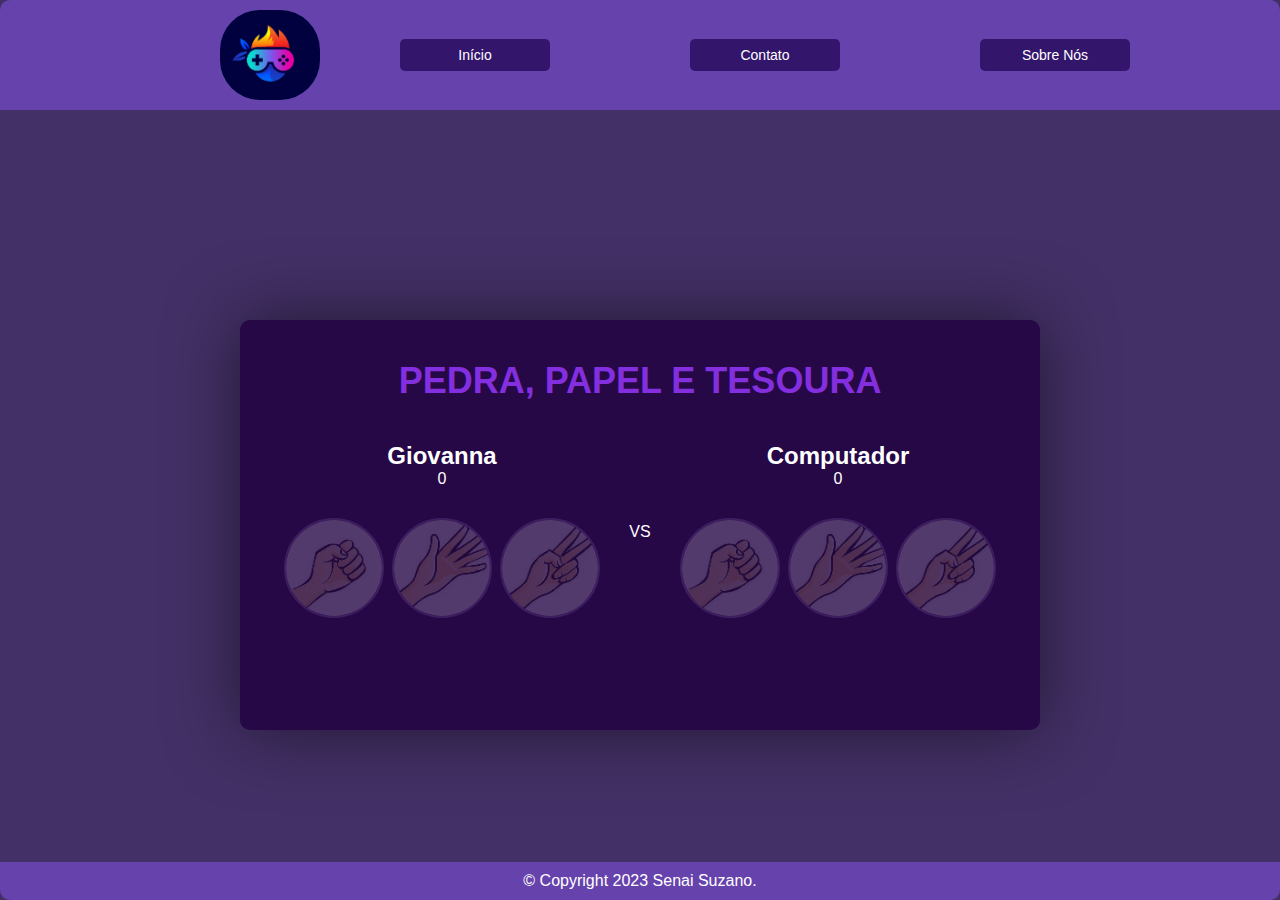
<file: index.html>
<!DOCTYPE html>
<html lang="en">
<head>
    <meta charset="UTF-8">
    <meta name="viewport" content="width=device-width, initial-scale=1.0">
    <title>Document</title>
    <link rel="stylesheet" href="style.css">
</head>
<body>

    <div id="cabecalho">
        <img id="logo" src="img/logo.png" alt="Logo">
        <div id="botoesCabecalho">
            <button class="botaoCabecalho">Início</button>
            <button class="botaoCabecalho">Contato</button>
            <button class="botaoCabecalho">Sobre Nós</button>
        </div>
    </div>
    <div id="principal">
        <h1 id="titulo">PEDRA, PAPEL E TESOURA</h1>
        <div id="placar">
            <div id="jogador">
                <h2 id="jogadorNome">Giovanna</h2>
                <p id="jogadorPontos">0</p>
                <ul id="jogadorEscolha">
                    <li>
                       <a id="jogadorEscolha1" onclick="jogar(1)">
                          <img src="img/pedra.jpg" alt="">
                       </a>
                    </li>
                    <li>
                        <a id="jogadorEscolha2" onclick="jogar(2)">
                            <img src="img/papel.jpg" alt="">
                         </a>
                    </li>
                    <li>
                        <a id="jogadorEscolha3" onclick="jogar(3)">
                            <img src="img/tesoura.jpg" alt="">
                         </a>
                    </li>
                </ul>
            </div>
            <div id="versus">VS</div>
            <div id="computador">
                <h2 id="computadorNome">Computador</h2>
                <p id="computadorPontos">0</p>
                <ul id="computadorEscolha">
                    <li>
                        <a id="computadorEscolha1">
                            <img src="img/pedra.jpg" alt="">
                        </a>
                    </li>
                    <li>
                        <a id="computadorEscolha2">
                            <img src="img/papel.jpg" alt="">
                        </a>
                    </li>
                    <li>
                        <a id="computadorEscolha3">
                            <img src="img/tesoura.jpg" alt="">
                        </a> 
                    </li>
                </ul>
            </div>
        </div>
        <div id="mensagem">&nbsp;</div>
    </div>
    <div id="rodape">
        &copy; Copyright 2023 Senai Suzano.
    </div>
    <script src="main.js"></script>
</body>
</html>
</file>
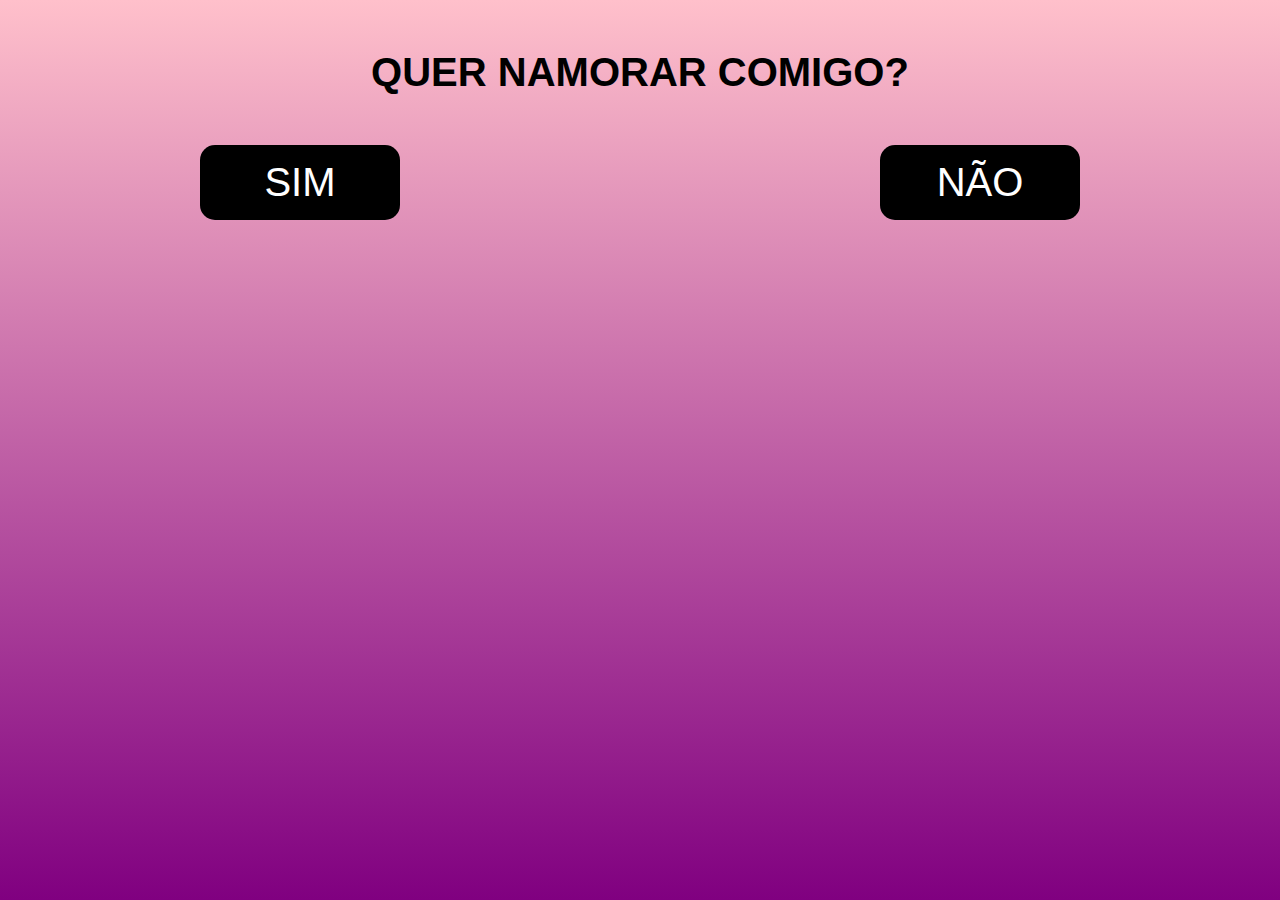
<file: Pedido/index.html>
<!DOCTYPE html>
<html lang="en">
<head>
    <meta charset="UTF-8">
    <meta name="viewport" content="width=device-width, initial-scale=1.0">
    <title>Document</title>
    <style>
        *{
            margin: 0;
            border: 0;
            padding: 0;
            box-sizing: border-box;
        }

        body{
            background: linear-gradient(pink, purple);
            background-repeat: no-repeat;
            background-attachment: fixed;
        }

        .btn{
            background-color: black;
            color: white;
            font: 300 40px 'Poppins', sans-serif;
            padding: 15px 30px;
            width: 200px;
            border-radius: 15px;
            cursor: pointer;
            transition: ease-in-out 0.3s;
        }
        .tituloPrincipal{
            font: 700 40px 'Poppins', sans-serif;
        }
        .titulo{
            text-align: center;
            margin: 50px 0;
        }
        .botoes{
            display: flex;
            justify-content: space-between;
            margin: 0 200px;
        }

        @media only screen and (max-width: 768px) {
    .botoes {
        flex-direction: column;
        margin: 0;
        align-items: center;
    }
    .botaoS, .botaoN {
        margin-bottom: 20px;
    }
    .btn {
        width: 150px;
        font-size: 30px;
        padding: 10px 20px;
    }
    .titulo {
        margin: 30px 0;
    }
    .tituloPrincipal {
        font-size: 32px;
    }
}


@media only screen and (max-width: 480px) {
    .botoes {
        flex-direction: column;
        margin: 0;
        align-items: center;
    }
    .botaoS, .botaoN {
        margin-bottom: 15px;
    }
    .btn {
        width: 120px;
        font-size: 24px;
        padding: 8px 16px;
    }
    .titulo {
        margin: 20px 0;
    }
    .tituloPrincipal {
        font-size: 28px;
    }
}
    </style>
</head>
<body>
    <div class="titulo">
        <h1 class="tituloPrincipal">
            QUER NAMORAR COMIGO?
        </h1>
    </div>
    <div class="botoes">
        <div class="botaoS">
            <button class="btn" onclick="sim()">SIM</button>
        </div>
        <div class="botaoN">
            <button class="btn" onclick="esquivo(this)" onmouseover="esquivo(this)">NÃO</button>
        </div>
    </div>
    <script>
        function sim(){
            location.href = "https://youtu.be/izGwDsrQ1eQ?si=inEKkrTVp60yUq5C"
        }
        function esquivo(btn){
            btn.style.position = 'absolute';
            btn.style.bottom = posicao(10, 80);
            btn.style.left = posicao(10, 80);
        }
        function posicao(min, max){
            return(Math.random()*(max-min+min))+"%";
        }
    </script>
</body>
</html>
</file>
<file: style.css>
ul#jogadorEscolha li a,
ul#computadorEscolha li a{
    opacity: 0.2;
    transition: ease-in-out 0.3s;
}

ul#jogadorEscolha li a:hover,
ul#jogadorEscolha li a.selecionado,
ul#computadorEscolha li a.selecionado{
    opacity: 1;
}

* {
    margin: 0;
    padding: 0;
    box-sizing: border-box;
}

body {
    font-family: 'Arial', sans-serif;
    background-color: #433066;
    display: flex;
    justify-content: center;
    align-items: center;
    min-height: 100vh;
}

#principal{
background-color: #260847;
border-radius: 10px;
padding: 40px;
box-shadow: 0 0 70px rgba(0, 0, 0, 0.5);
width: 80%;
max-width: 800px;
text-align: center;
margin: 0 auto;
margin-top: 150px;
}

#titulo {
    color: #842fdf;
    font-size: 36px;
    margin-bottom: 30px;
}

#placar {
    display: flex;
    justify-content: space-between;
    align-items: center;
    margin: 40px 0;
}

#jogador, #computador {
    width: 45%;
}

#jogadorEscolha, #computadorEscolha {
    list-style: none;
    display: flex;
    justify-content: space-around;
    margin-top: 30px;
}

#jogadorEscolha img, #computadorEscolha img {
    width: 100px;
    height: 100px;
    border: 2px solid #9f71c4;
    border-radius: 50%;
    cursor: pointer;
    transition: border-color 0.3s;
}

#jogadorEscolha img:hover, #computadorEscolha img:hover {
    border-color: #582e7c;
}

#mensagem {
    margin-top: 30px;
    font-weight: bold;
    color: #842fdf;
    font-size: 24px;
}

#reiniciar {
    background-color: #3498db;
    color: white;
    border: none;
    padding: 15px 30px;
    border-radius: 5px;
    cursor: pointer;
    margin-top: 30px;
    font-size: 18px;
    transition: background-color 0.3s;
}

#reiniciar:hover {
    background-color: #2980b9;
}

#cabecalho {
    background-color: #6642ac;
    display: flex;
    justify-content: space-between;
    align-items: center;
    padding: 10px 20px;
    border-radius: 10px 10px 0 0;
    position: absolute; 
    top: 0; 
    width: 100%;
}

#logo {
    width: 100px;
    height: 90px;
    margin-right: 20px;
    border-radius: 40px;
    margin-left: 200px;
}

#botoesCabecalho {
    display: flex;
    gap: 10px;
}

.botaoCabecalho {
    background-color: #33156c;
    color: white;
    border: none;
    padding: 8px 15px;
    border-radius: 5px;
    font-size: 14px;
    cursor: pointer;
    transition: background-color 0.3s;
    margin-right: 130px;
    width: 150px;
}

.botaoCabecalho:hover {
    background-color: #9d6eed;
}

#rodape {
    background-color: #6642ac;
    color: white;
    text-align: center;
    padding: 10px 0;
    border-radius: 0 0 10px 10px;
    position: absolute;
    bottom: 0;
    width: 100%;
}

#jogadorNome, #computadorNome, #computadorPontos, #jogadorPontos, #versus{
    color: white;
}
</file>
